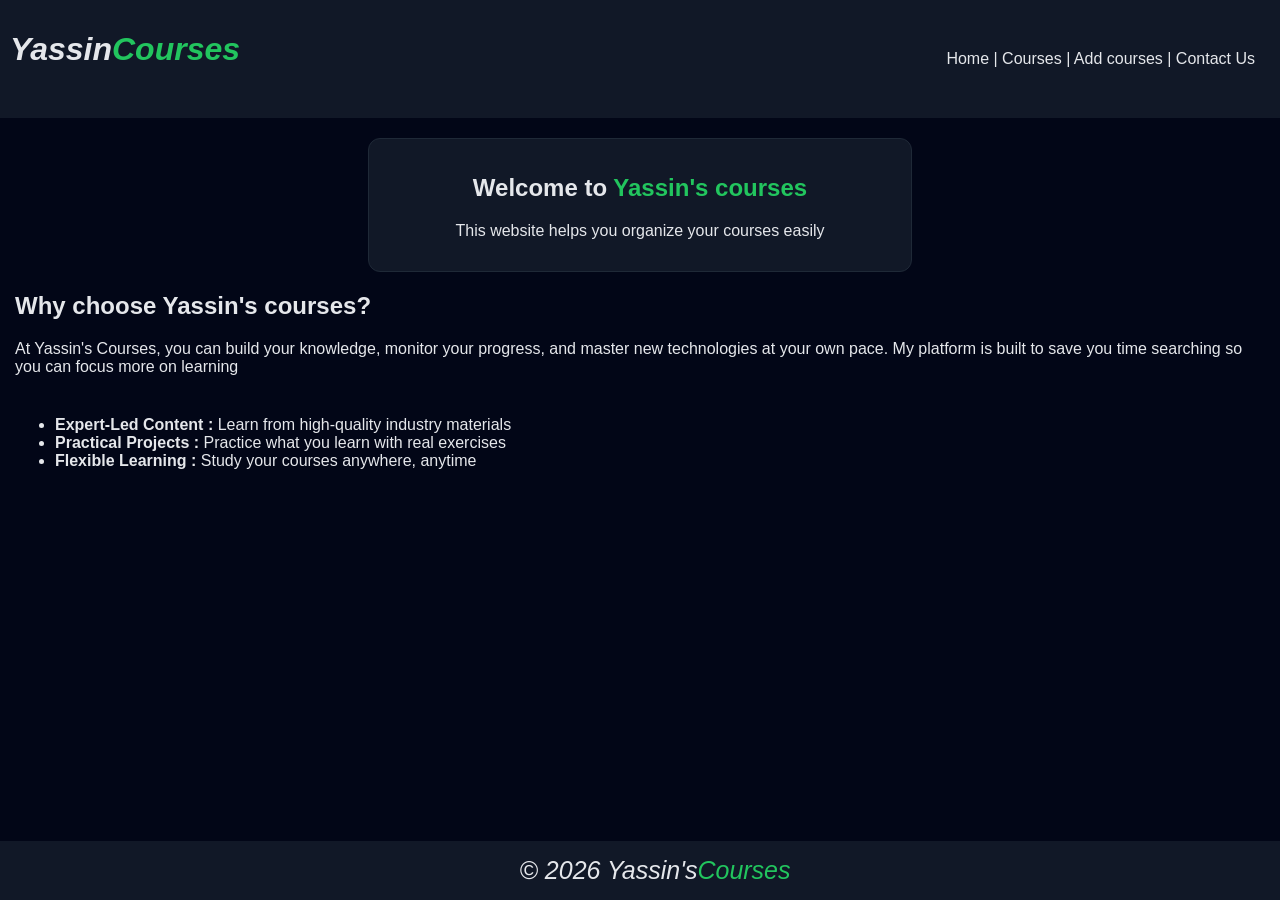
<file: index.html>
<!DOCTYPE html>
<html lang="en">

<head>
    <meta charset="UTF-8">
    <title>Home</title>
    <link rel="stylesheet" href="style.css">
</head>

<body>
    <header>
        <h1>Yassin<span>Courses</span></h1>
        <nav>
            <ul>
                <a href="index.html">Home |</a>
                <a href="courses.html">Courses |</a>
                <a href="add.html">Add courses |</a>
                <a href="contact.html">Contact Us </a>
            </ul>
        </nav>
    </header>
    <main>
        <section>
            <div class="card">
                <h2>Welcome to<span> Yassin's courses</span></h2>
                <p>This website helps you organize your courses easily</p>
            </div>
            <div class="card1">
                <h1>Why choose Yassin's courses?</h1>
                <p>At Yassin's Courses, you can build your knowledge, monitor your progress, and master new technologies
                    at your own pace.
                    My platform is built to save you time searching so you can focus more on learning</p>
            </div>
            <ul>
                <li><strong>Expert-Led Content :</strong> Learn from high-quality industry materials</li>
                <li><strong>Practical Projects :</strong> Practice what you learn with real exercises</li>
                <li> <strong>Flexible Learning :</strong> Study your courses anywhere, anytime</li>
            </ul>
        </section>
    </main>
    <footer>
        &copy; 2026 Yassin's<span>Courses</span>
    </footer>

</body>
</html>
</file>
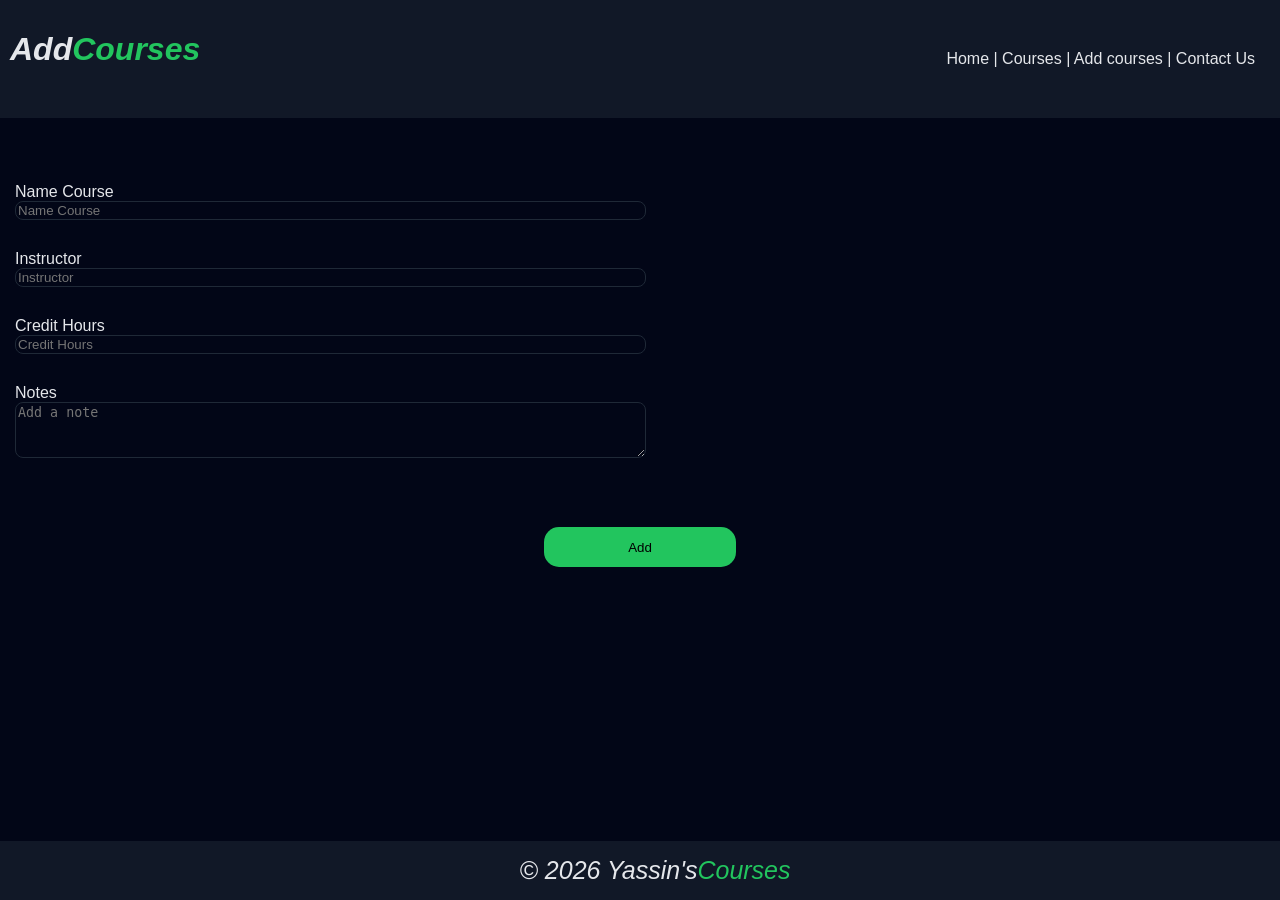
<file: add.html>
<!DOCTYPE html>
<html lang="en">

<head>
    <meta charset="UTF-8">
    <title>Add</title>
    <link rel="stylesheet" href="style.css">
</head>

<body>
    <header>
        <h1>Add<span>Courses</span></h1>
        <nav>
            <ul>
                <a href="index.html">Home |</a>
                <a href="courses.html">Courses |</a>
                <a href="add.html">Add courses |</a>
                <a href="contact.html">Contact Us</a>
            </ul>
        </nav>
    </header>
    <main>
        <section>
            <form>
                <div>
                    <label for="name course">Name Course</label><br>
                    <input required id="name course" type="text" placeholder="Name Course"><br>
                </div>
                <div>
                    <label for="instructor">Instructor</label><br>
                    <input required id="instructor" type="text" placeholder="Instructor"><br>
                </div>
                <div>
                    <label for="credit hours">Credit Hours</label><br>
                    <input required id="credit hours" type="number" placeholder="Credit Hours"><br>
                </div>
                <div>
                    <label for="note">Notes</label><br>
                    <textarea required id="note" placeholder="Add a note"></textarea><br>
                </div>
                <button type="submit">Add</button>
            </form>
        </section>
    </main>
    <footer>
        &copy; 2026 Yassin's<span>Courses</span>
    </footer>
</body>

</html>
</file>
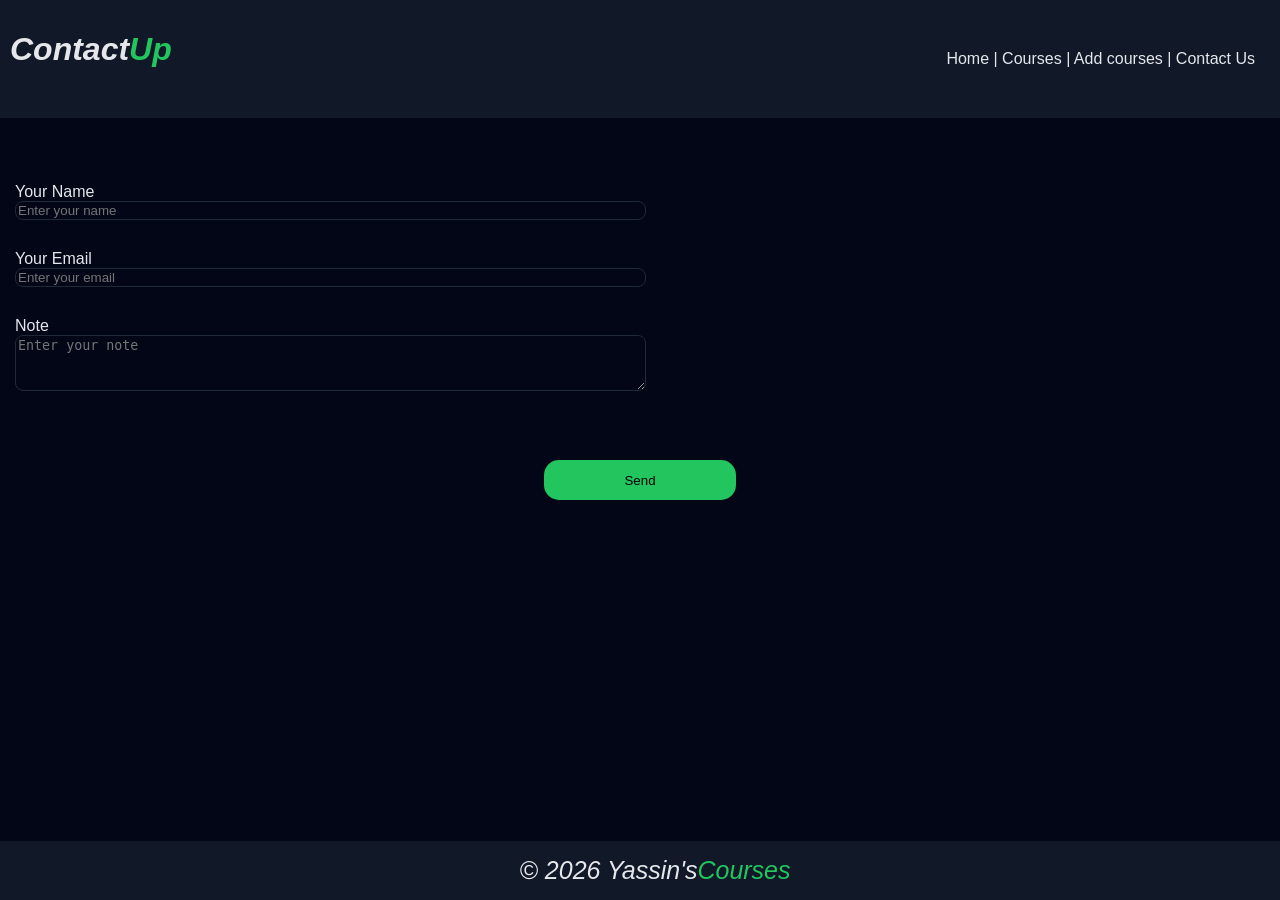
<file: contact.html>
<!DOCTYPE html>
<html lang="en">

<head>
    <meta charset="UTF-8">
    <link rel="stylesheet" href="style.css">
    <title>Contact Us</title>
</head>

<body>
    <header>
        <h1>Contact<span>Up</span></h1>
        <nav>
            <ul>
                <a href="index.html">Home |</a>
                <a href="courses.html">Courses |</a>
                <a href="add.html">Add courses |</a>
                <a href="contact.html">Contact Us</a>
            </ul>
        </nav>
    </header>
    <main>
        <section>
            <form>
                <div>
                    <label for="User Name">Your Name</label><br>
                    <input required id="User Name" type="text" placeholder="Enter your name"><br>
                </div>
                <div>
                    <label for="Email">Your Email</label><br>
                    <input required type="Email" placeholder="Enter your email" id="Email"><br>
                </div>
                <div>
                    <label for="Note">Note</label><br>
                    <textarea required id="Note" placeholder="Enter your note"></textarea><br>
                </div>
                <button type="submit">Send</button>
            </form>
        </section>
    </main>
    <footer>
        &copy; 2026 Yassin's<span>Courses</span>
    </footer>

</body>

</html>
</file>
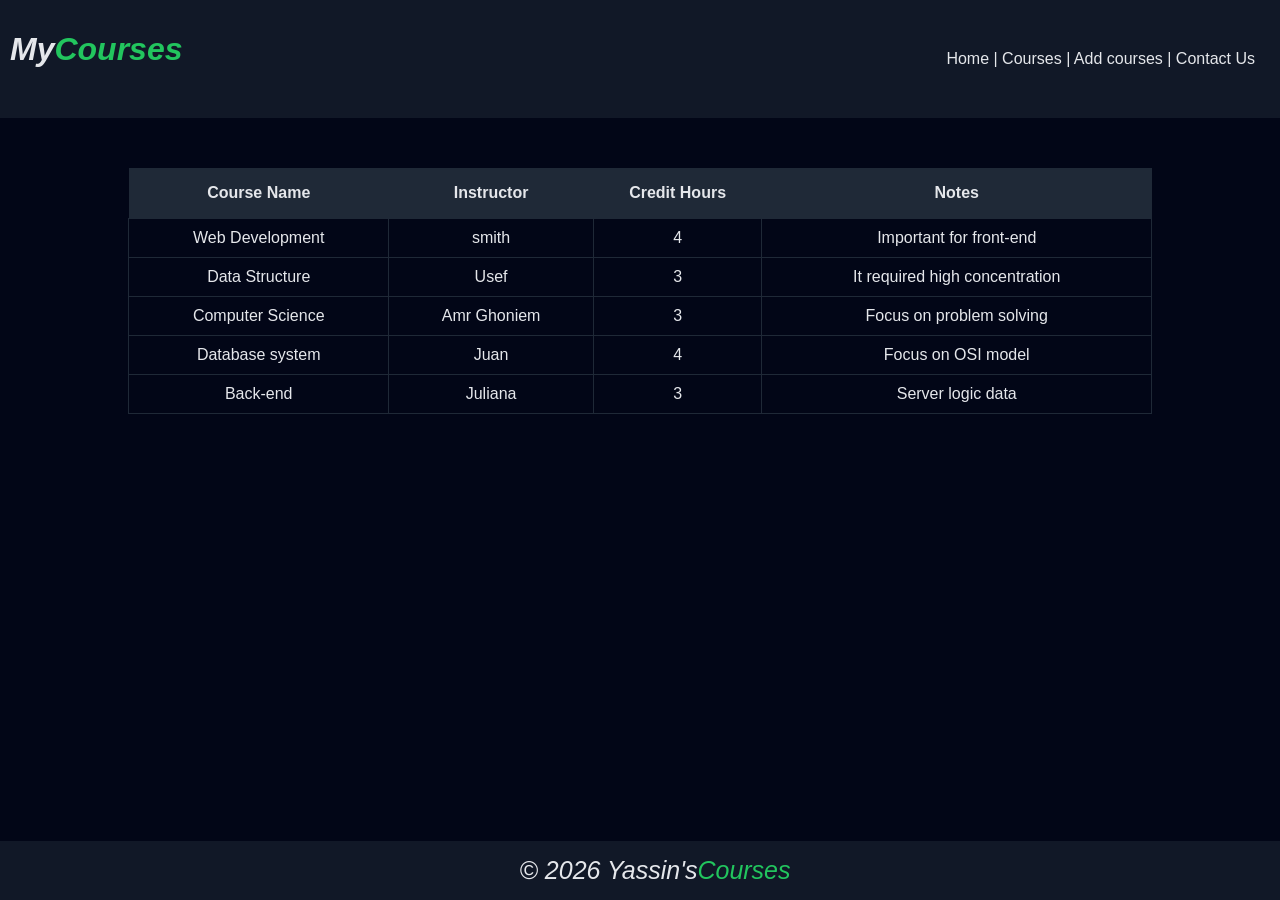
<file: courses.html>
<!DOCTYPE html>
<html lang="en">

<head>
    <meta charset="UTF-8">
    <title>Courses</title>
    <link rel="stylesheet" href="style.css">
</head>

<body>
    <header>
        <h1>My<span>Courses</span></h1>
        <nav>
            <ul>
                <a href="index.html">Home |</a>
                <a href="courses.html">Courses |</a>
                <a href="add.html">Add courses |</a>
                <a href="contact.html">Contact Us</a>
            </ul>
        </nav>
    </header>
    <main>
        <section>
            <table>
                <thead>
                    <tr>
                        <th>Course Name</th>
                        <th>Instructor</th>
                        <th>Credit Hours</th>
                        <th>Notes</th>
                    </tr>
                </thead>
                <tbody>
                    <tr>
                        <td>Web Development</td>
                        <td>smith</td>
                        <td>4</td>
                        <td>Important for front-end</td>
                    </tr>
                    <tr>
                        <td>Data Structure</td>
                        <td>Usef</td>
                        <td>3</td>
                        <td>It required high concentration</td>
                    </tr>
                    <tr>
                        <td>Computer Science</td>
                        <td>Amr Ghoniem</td>
                        <td>3</td>
                        <td>Focus on problem solving</td>
                    </tr>
                    <tr>
                        <td>Database system</td>
                        <td>Juan</td>
                        <td>4</td>
                        <td>Focus on OSI model</td>
                    </tr>
                    <tr>
                        <td>Back-end</td>
                        <td>Juliana</td>
                        <td>3</td>
                        <td>Server logic data</td>
                    </tr>
                </tbody>
            </table>
        </section>
    </main>
    <footer>
        &copy; 2026 Yassin's<span>Courses</span>
    </footer>

</body>

</html>
</file>
<file: style.css>
body {
    color: #E5E7EB;
    background: #020617;
    margin: 0;
    font-family: Arial, Helvetica, sans-serif;
}

header h1 {
    font-style: italic;
}

span {
    color: #22C55E;
}

header {
    background: #111827;
    text-align: center;
    display: flex;
    padding: 10px;
    justify-content: space-between;
}

nav a {
    color: #E5E7EB;
    text-decoration: none;
}

nav a:hover {
    color: #22C55E;
    transition: 0.3s;
}

.card {
    background: #111827;
    text-align: center;
    width: 40%;
    margin: 20px auto;
    padding: 15px;
    border-radius: 12px;
    border: 1px solid #1F2937;
}

.card1 {
    margin: 15px;
}

footer {
    background: #111827;
    text-align: center;
    padding: 15px;
    bottom: 0;
    position: fixed;
    width: 100%;
    font-size: 25px;
    font-style: italic;
    
}

ul {
    margin: 40px 15px;
}

table {
    width: 80%;
    margin: 50px auto;
    border-collapse: collapse;
}

table thead {
    background: #1F2937;
    height: 50px;
}

table tr td {
    padding: 10px;
    border: solid 1px #1F2937;
    text-align: center;
}

form {
    margin: 50px auto;
}

form div {
    padding: 15px;
}

div input {
    background: #020617;
    width: 50%;
    color: #E5E7EB;
    border: 1px solid #1F2937;
    border-radius: 8px;
}

div textarea {
    background: #020617;
    width: 50%;
    height: 50px;
    color: #E5E7EB;
    border: 1px solid #1F2937;
    border-radius: 8px;
}

button {
    justify-content: center;
    display: flex;
    background: #22C55E;
    margin: 50px auto;
    height: 40px;
    width: 15%;
    border-radius: 15px;
    transition: 0.3s;
    align-items: center;
    color: black;
    border: none;
}

button:hover {
    background: #4ADE80;
}

@media (max-width: 768px) {

    header {
        flex-direction: column;
        align-items: center;
    }

    nav {
        margin-top: 10px;
    }

    .card {
        width: 90%;
    }

    table {
        width: 100%;
    }

    div input,
    div textarea {
        width: 90%;
    }

    button {
        width: 50%;
    }
}
</file>
